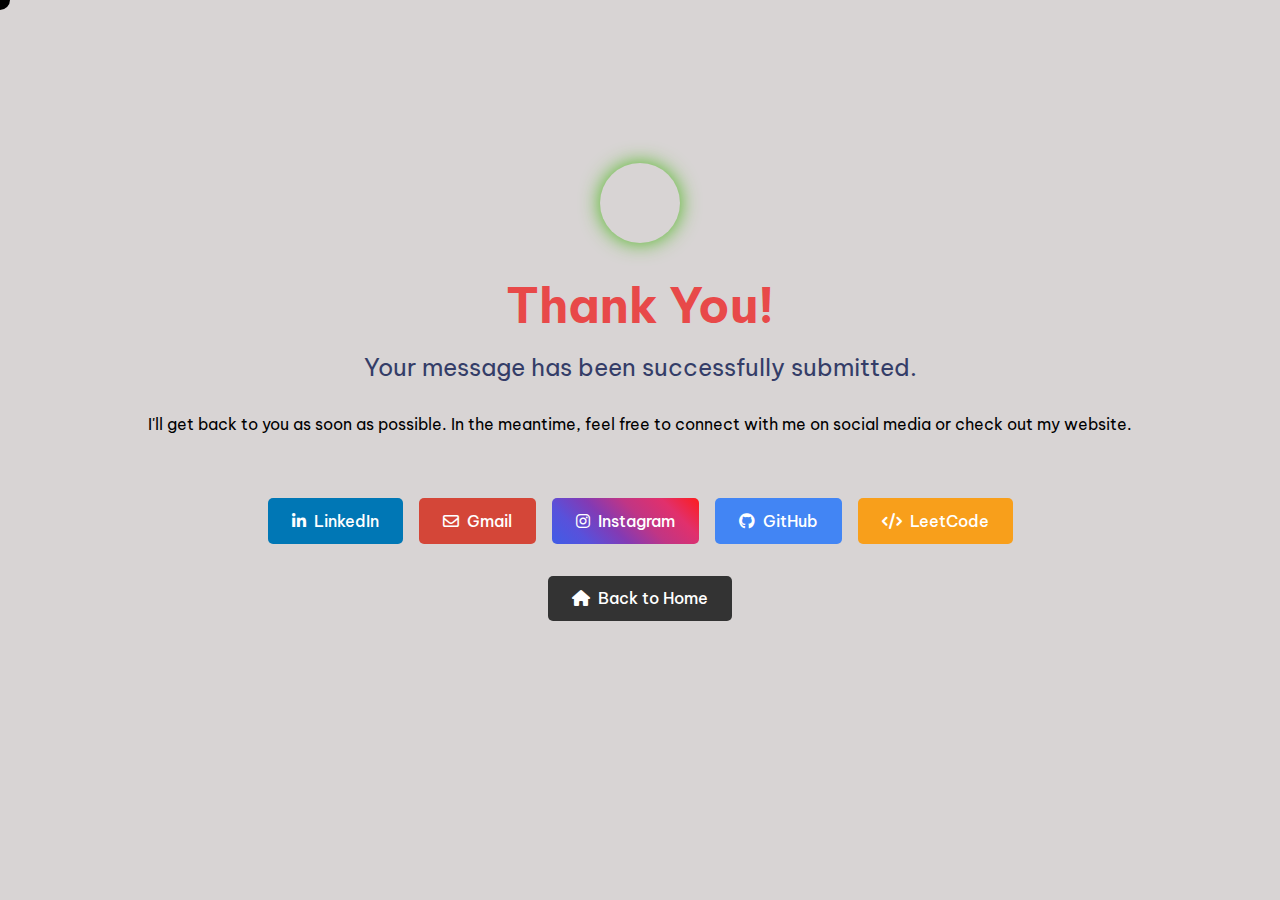
<file: thank-you.html>
<!DOCTYPE html>
<html lang="en">
<head>
  <meta charset="UTF-8" />
  <meta name="viewport" content="width=device-width, initial-scale=1.0"/>
  <title>Thank You - Sumit Kumar</title>
  <link rel="stylesheet" href="https://cdnjs.cloudflare.com/ajax/libs/font-awesome/6.5.1/css/all.min.css">
  <link rel="stylesheet" href="styles.css" />
  <style>
    .thank-you-container {
      min-height: 80vh;
      display: flex;
      flex-direction: column;
      justify-content: center;
      align-items: center;
      text-align: center;
      padding: 2rem;
    }
    
    .thank-you-message {
      margin-bottom: 2rem;
    }
    
    .thank-you-heading {
      font-size: 3rem;
      color: var(--bgOrange);
      margin-bottom: 1rem;
    }
    
    .thank-you-subheading {
      font-size: 1.5rem;
      margin-bottom: 2rem;
      color: #343d68;
    }
    
    .social-links {
      display: flex;
      flex-wrap: wrap;
      justify-content: center;
      gap: 1rem;
      margin-top: 2rem;
    }
    
    .social-button {
      display: flex;
      align-items: center;
      gap: 0.5rem;
      padding: 0.8rem 1.5rem;
      background-color: black;
      color: white;
      border: none;
      border-radius: 5px;
      font-size: 1rem;
      font-weight: 500;
      cursor: pointer;
      transition: all 0.3s ease;
      text-decoration: none;
    }
    
    .social-button:hover {
      transform: scale(1.05);
      box-shadow: 0 5px 15px rgba(0,0,0,0.2);
    }
    
    .linkedin {
      background-color: #0077B5;
    }
    
    .gmail {
      background-color: #D44638;
    }
    
    .instagram {
      background: linear-gradient(45deg, #405DE6, #5851DB, #833AB4, #C13584, #E1306C, #FD1D1D);
    }
    
    .website {
      background-color: #4285F4;
    }
    
    .home {
      background-color: #333;
      margin-top: 2rem;
    }
    
    .success-animation {
      margin-bottom: 2rem;
    }
    
    .checkmark {
      width: 80px;
      height: 80px;
      border-radius: 50%;
      display: block;
      stroke-width: 2;
      stroke: #4bb71b;
      stroke-miterlimit: 10;
      box-shadow: 0 0 20px #4bb71b;
      animation: fill .4s ease-in-out .4s forwards, scale .3s ease-in-out .9s both;
      position: relative;
      margin: 0 auto;
    }
    
    .checkmark__circle {
      stroke-dasharray: 166;
      stroke-dashoffset: 166;
      stroke-width: 2;
      stroke-miterlimit: 10;
      stroke: #4bb71b;
      fill: none;
      animation: stroke 0.6s cubic-bezier(0.65, 0, 0.45, 1) forwards;
    }
    
    .checkmark__check {
      transform-origin: 50% 50%;
      stroke-dasharray: 48;
      stroke-dashoffset: 48;
      animation: stroke 0.3s cubic-bezier(0.65, 0, 0.45, 1) 0.8s forwards;
    }
    
    @keyframes stroke {
      100% {
        stroke-dashoffset: 0;
      }
    }
    
    @keyframes scale {
      0%, 100% {
        transform: none;
      }
      50% {
        transform: scale3d(1.1, 1.1, 1);
      }
    }
    
    @keyframes fill {
      100% {
        box-shadow: inset 0px 0px 0px 30px #4bb71b;
      }
    }
  </style>
</head>
<body style="background-color: #d8d4d4;">
  <div class="cursor-ball" id="cursorBall"></div>
  <canvas id="trailCanvas"></canvas>
  
  <div class="thank-you-container">
    <div class="success-animation">
      <svg class="checkmark" xmlns="http://www.w3.org/2000/svg" viewBox="0 0 52 52">
        <circle class="checkmark__circle" cx="26" cy="26" r="25" fill="none"/>
        <path class="checkmark__check" fill="none" d="M14.1 27.2l7.1 7.2 16.7-16.8"/>
      </svg>
    </div>
    
    <div class="thank-you-message">
      <h1 class="thank-you-heading">Thank You!</h1>
      <p class="thank-you-subheading">Your message has been successfully submitted.</p>
      <p>I'll get back to you as soon as possible. In the meantime, feel free to connect with me on social media or check out my website.</p>
    </div>
    
    <div class="social-links">
      <a href="https://www.linkedin.com/in/sumitksr" class="social-button linkedin" target="_blank">
        <i class="fab fa-linkedin-in"></i> LinkedIn
      </a>
      
      <a href="mailto:sumitksr4156@gmail.com" class="social-button gmail">
        <i class="far fa-envelope"></i> Gmail
      </a>
      
      <a href="https://www.instagram.com/_sk_3110/" class="social-button instagram" target="_blank">
        <i class="fab fa-instagram"></i> Instagram
      </a>
      
      <a href="https://github.com/sumitksr" class="social-button website" target="_blank">
        <i class="fab fa-github"></i> GitHub
      </a>
      
      <a href="https://leetcode.com/u/sumitksr/" class="social-button" style="background-color: #F89F1B;" target="_blank">
        <i class="fas fa-code"></i> LeetCode
      </a>
    </div>
    
    <a href="index.html" class="social-button home">
      <i class="fas fa-home"></i> Back to Home
    </a>
  </div>
  
  <!-- Scripts -->
  <script src="cursor-animation.js"></script>
</body>
</html>
</file>
<file: styles.css>
@import url("https://fonts.googleapis.com/css2?family=Be+Vietnam+Pro:wght@300&display=swap");

* {
  margin: 0;
  padding: 0;
  font-family: "Be Vietnam Pro", sans-serif;
  scroll-behavior: smooth;
  cursor: none; /* Hide the default cursor */
}
:root {
  --bgOrange: #e84949;
}
/* Cursor Trail CSS */
.cursor-ball {
  position: fixed;
  top: 0;
  left: 0;
  width: 20px;
  height: 20px;
  background: #000000;
  border-radius: 50%;
  pointer-events: none;
  transform: translate(-50%, -50%);
  z-index: 9999;
  transition: transform 0.05s ease;
}

#trailCanvas {
  position: fixed;
  top: 0;
  left: 0;
  z-index: 9998;
  pointer-events: none;
  width: 100%;
  height: 100%;
  background-color: transparent;
}


#wrapper {
  position: relative;
  overflow-x: hidden;
  width: 100%;
}

.container {
  max-width: 1200px;
  width: 90%;
  margin: 0 auto;
}

.navbar {
  display: flex;
  justify-content: space-between;
  align-items: center;
  padding-top: 0.5rem;
}

.logo {
  width: 80px;
}

.logo-container {
  display: flex;
  align-items: center;
}

.logo-text {
  margin-left: -0.2rem;
  font-size: 28px;
}

.nav-items {
  display: flex;
  gap: 1rem;
  padding: 0 4rem;
}

.nav-items div {
  font-size: 20px;
  font-weight: 500;
  cursor: pointer;
  padding: 0.5rem 1rem;
  border-radius: 5px;
  position: relative;
  overflow: hidden;
  transition: color 0.3s ease-in-out;
}

.nav-items div::after {
  content: "";
  position: absolute;
  left: 0;
  bottom: 0;
  width: 100%;
  height: 100%;
  background-color: black;
  z-index: -1;
  transform: scaleX(0);
  transform-origin: left;
  transition: transform 0.4s ease-in-out;
}

.nav-items div:hover::after {
  transform: scaleX(1);
}

.nav-items div:hover {
  color: #d8d4d4 !important;
}

.nav-items a {
  text-decoration: none;
  color: inherit;
  position: relative;
  z-index: 1;
}

.hero-section{
  position:relative;
  display:flex;
  justify-content: center;
  align-items: center;

  gap: 5rem;
  margin: 2rem auto;
  left:0;
  padding: 0 1rem;
  padding-bottom: 8rem;
}

.faded-text{
  position:absolute;
  user-select:none;
  font-size: 7em;
  color:#2e3b55;
  left: 0;
  padding-left:2rem ;
  bottom: -15%;
  font-weight: bold;
  transition: all 3s;
}

.hero-section-left{
  /* width:50%; */
  display: flex;
  flex-direction: column;
  justify-content:left;
  padding-left: 3rem;
  gap: 2rem;
  
}

.hero-section-heading{
  font-size: 35px;
  color: #343d68;
  font-weight: 500;
}

.role{
  color: #4e45d5;
  font-weight: 800;
}

.hero-section-sub-heading{
  font-size: 45px;
  line-height: 45px;
}

.hero-section-description{
  margin-top: 1rem;
  width: 70%;
  font-weight: 500;
}

.btn-pink {
  background-color: black ;
  width: fit-content;
  color: white;
  padding: 0.5rem 1.5rem; 
  font-size: 16px; 
  box-shadow: 5px 5px 7px 0px #0000003f;
  cursor: pointer;
  transition: all 0.5s;
  font-weight: 500;
  border: solid 3px transparent;
  position: relative;
  z-index: 1;
  
}
.btn-pink::before {
  content: "";
  position: absolute;
  background-color: #fff;
  top: 0px;
  left: 0;
  right: 0;
  bottom: 0px;
  z-index: -1;
  transform: scaleX(0);
  transform-origin: left;
  transition: all 0.8s;
}
.btn-pink:hover::before {
  transform: scaleX(1);
}
.btn-pink:hover {
  border:  3px solid black;
  color: black;
}

.hero-section-right{
  position:relative;
  display: flex;
  justify-content: right;
  
  padding-right: 3rem;
  
}

.absolute{
  position:absolute;
}

.user-image{
  padding:2.5rem;
  filter:grayscale(1);
  transition:all 1s;
  animation: scaleImage 5s linear infinite;
  max-width: 1000px;
  margin: 0 auto;
}

.user-image img{
  z-index:-9;
  width: 100%;
  height: auto;
  max-height: 1400px;
  object-fit: cover;
  
  box-shadow: 0 5px 15px rgba(0,0,0,0.3);
}

@keyframes scaleImage {

  0%{
      filter:grayscale(0);
      transform:scale(1);
      
  }

  50%{
      transform:scale(1.1);
      filter:grayscale(1);
      box-shadow: 3px 3px 10px black;
  }

  100%{
      transform:scale(1);
      filter:grayscale(0);
  }
  
}
.project-section{
  background-color: #2e3b55;
  margin-top: 4rem;
  padding-bottom: 4rem;
  border-radius: 0 0 30px 30px;
  color: white;
}

.page-header{
  font-size: 90px;
  text-align: center;
  color: white;
  padding-top: 30px;
}
.project-container{
  max-width: 1000px;
  margin: 0 auto;
  padding: 3rem 0;
  display: flex;
  flex-direction: column;
  gap: 120px;
  
}
.project-card{
  width: 90%;
  height: 500px;
  /* background-image: url(./images/projects/Project1.png); */
  background-size: cover;
  background-repeat: no-repeat;
  position: relative;
  box-shadow: 0px 0px 40px #1f1f1f;

}
.project-card::after{
  content: "";
  position: absolute;
  top:0;
  left: 0;
  right: 0;
  bottom: 0;
  background-color: #1f1f1f9a;
  z-index: 0;
  /* transform: scaleX(1); */
}
.project-card::before{
  content:"";
  position: absolute;
  top:0;
  left: 0;
  right: 0;
  bottom: 0;
  background: linear-gradient(45deg,#343d68,#343d68be,#343d687c);
  transform: scaleX(0);
  transform-origin: left;
  transition: all 0.6s;
  z-index: 1;
}
.project-card:hover::before{
  transform: scaleX(1);
}
.project-number{
  position: absolute;
  font-size: 160px;
  font-weight: 600;
  color: white;
  z-index: 10;
  opacity: 0;
}
.project-number-right{
  right: -40px;
  top: -45px;
}
.project-number-left{
  left: -40px; 
  top: -45px;
}
.project-content{
  position: absolute;
  display: flex;
  flex-direction: column;
  color :white;
  padding: 2em;
  bottom: 20%;
  z-index: 5;
  gap: 1em;
  transition: all 0.5s;
}
.project-content-left{
  left: 10%;

}
.project-content-right{
  right: 10%;

}
.project-skills-container{
  width: 50%;
  display: flex;
  gap: 10px;
  flex-wrap: wrap;
}
.project-skill{
  width: 30px ;
}
.project-heading{
  font-size: 45px;
  font-weight: bold;
  line-height: 3rem;

}
.project-subHeading{
  width: 70%;
  font-size: 15px;
  font-style: italic;
}
.btn-grp{
  display: flex;
  gap: 0.9rem;
  margin-top: center;
}
 .icon{
  cursor: pointer;
  color: white;
  font-size: 30px;
  transition: all 0.5s;
 }
 .icon:hover{
  color:var(--bgOrange);
  transition: all 0.5s;
}

.project-card:hover .project-content{
  transform:scale(1.1);
}
.project-card:hover .project-number{
  opacity: 1;
  transition: all 0.8s;
}

#project1{
  background-image: url(./images/projects/Project1.png);
}

#project2{
  margin-left:120px;
  background-image: url(./images/projects/Project2.png);
}
#project3{
  background-image: url(./images/projects/Project3.jpg);
}
#project4{
  margin-left:120px;
  background-image: url(./images/projects/Project4.jpg);
}


@media (max-width: 768px) {
  /* Navbar Adjustments */
  .circle {
    display: block;
  
  }
  .navbar {
    flex-direction: column;
    align-items: center;
    padding: 0.5rem;
  }
  .nav-items {
    flex-direction: column;
    gap: 0.5rem;
    padding: 0;
  }
  .logo {
    width: 60px;
  }

  /* Hero Section Adjustments */
  .hero-section {
    flex-direction: column;
    gap: 2rem;
    padding: 0 1rem;
  }
  .hero-section-left {
    padding-left: 1.5rem;
  }
  .hero-section-right {
    padding-right: 1.5rem;
  }
  .hero-section-heading {
    font-size: 28px;
  }
  .hero-section-sub-heading {
    font-size: 35px;
    line-height: 40px;
  }
  .hero-section-description {
    width: 90%;
  }

  /* Projects Section Adjustments */
  .project-section {
    padding: 2rem;
  }
  .project-container {
    gap: 60px;
    padding: 2rem 1rem;
  }
  .project-card {
    width: 100%;
    height: 350px;
  }
  .project-content {
    bottom: 15%;
    padding: 1rem;
  }
  .project-heading {
    font-size: 32px;
    line-height: 2.5rem;
  }
  .project-subHeading {
    font-size: 13px;
    width: 90%;
  }
}

@media (max-width: 480px) {
  /* Navbar Adjustments for Mobile */
  .circle {
    display: block;
  
  }
  .navbar {
    flex-direction: column;
    align-items: center;
    padding: 0.5rem 0;
  }
  .circle {
    display: none;
  }
  .nav-items {
    flex-direction: column;
    gap: 0.5rem;
    margin-top: 0.5rem;
  }
  .logo {
    width: 50px;
  }

  /* Hero Section Adjustments for Mobile */
  .hero-section {
    flex-direction: column;
    align-items: center;
    padding: 1rem;
    gap: 1rem;
  }
  .hero-section-left, 
  .hero-section-right {
    padding: 0;
    text-align: center;
  }
  .hero-section-heading {
    font-size: 24px;
    margin-bottom: 0.5rem;
  }
  .hero-section-sub-heading {
    font-size: 28px;
    line-height: 1.2;
    margin-bottom: 0.5rem;
  }
  .hero-section-description {
    width: 100%;
    font-size: 14px;
    line-height: 1.4;
    margin: 0 auto;
  }

    .page-header {
      padding-top: 30px;
      color: var(--bgOrange);
      text-align: center;
      font-size: 40px;
    }
    .project-container {
      padding: 5px;
      margin: 10px;
      gap: 60px;
    }
    .project-card {
      width: 100%;
      height: 300px;
    }
    .project-card {
      background-size: cover;
      background-position: center;
    }
    .project-content {
      scale: 0.5;
      bottom: 0;
      left: 0;
      right: 0;
      top: 0;
    }
    .project-content-left {
      left: 0;
    }
    .project-heading {
      font-size: 40px;
      width: 100%;
    }
    .project-sub-heading {
      width: 100%;
    }
    #project2 {
      margin-left: 0;
    }
    #project4 {
      margin-left: 0;
    }
    .project-skill-container {
      width: 100%;
    }
    .project-skill {
      width: 35px;
    }
    .project-card:hover .project-number {
      display: none;
    }
    .project-card:hover .project-content {
      scale: 0.55;
    }
  }


  .skills-container{
    position: relative;
    display: flex;
    align-items: center;
    padding: 2rem;
    padding-top: 5rem;
    margin: 10rem auto;
    gap: 30px;
    width: 100%;
    background-color: white;
    border-radius: 30px;
  }

.skill-container-left{
  width:50%;
  display:flex;
  flex-direction:column;
  padding-left: 3rem;
}

.skill-container-right{
  display: flex;
  flex-direction: column;
  flex-wrap: wrap;
  /* width:50%; */
  position: relative;
  gap: 1rem;
  justify-content: center;
  align-items: center;
  padding-right: 3rem;
  max-width: 500px;
  margin-top: 0;
}

.tech-stack-container {
  display: flex;
  flex-wrap: wrap;
  gap: 0.5rem;
  justify-content: center;
  align-items: center;
  margin-top: 0;
  position: relative;
  z-index: 1;
}

.skills-logo{
  width: 80px;
  height: 80px;
  object-fit: contain;
  transition: all 0.5s;
}

.skills-logo:hover{
  transform:scale(1.2);
}

.skill-heading{
  font-size:50px;
  font-style: bold;
  color: var(--bgOrange);
  line-height: 50px;
}

.caps{
  font-size:90px;
}

.skill-subHeading{
  margin-top: 1rem;
  width:85%;
  text-align: justify;
  color: #000000;
}

.skill-subHeading p{
  margin:15px 0;
}
.contactus-form-container{
  width: 100%;
  background-color: #2e3b55;
  color: white;
  padding-bottom: 4rem;
  padding-top: 1rem;
  margin-bottom: 0;
  border-radius: 30px 30px 0 0;
  margin-top: 4rem;
  display: flex;
  align-items: center;
  justify-content: center;
}

.contactus-heading{
  font-size: 5em;
  color: white;
  padding-top: 2rem;
}
.contactus-sub-heading{
  font-size: 2rem;
  color: #ffffffcc;
  text-transform: capitalize;
}
.form{
  display: flex;
  flex-direction: column;
  gap: 30px;
  width: 70%;
  margin: 2rem 5rem ;
}


.formfield-container{
  width: 100%;

}
.formfield{
  width: 100%;
  height: 42px;
  padding: 0 2rem;
  font-size: 18px;
  border-radius: 5px;
  box-shadow: 0px 0px 10px #1f1f1f; 
  font-weight: 500;
  border: none;
  margin-TOP: 28px;
}
.formfield-textarea{
  height: auto;
  padding-top:1rem;
 
}
.btn-pink[type="submit"]{
  border: none;
  font-size: 1.4rem;
  margin: 1rem 0;
  position: relative;
  transition: transform 0.3s ease-out;
}

.btn-pink[type="submit"]:hover{
  scale: 0.9;
}

.submit-icon{
  padding: 0 1rem;
  font-size: 1.5rem;
}
footer{
  position: absolute;
  margin-top: -1px;
  background-color: #343d68;
  padding: 5rem;
  width: 100%;
  box-sizing: border-box;
}
.footer-wrapper{
  display: flex;
  
  justify-content: space-between;
  padding: 1.2rem;
  gap: 1rem;
  align-items: center;
}
.footer-faded-text {
  position: absolute;
  left: 0;
  bottom: 0;
  color: #535c87;
  user-select: none;
  font-size: 5em;
  opacity: 0.5;
}

.link-wrapper {
  display: flex;
  gap: 1.2rem;
}

.link-wrapper div a {
  color: white;
  text-decoration: none;
  transition: all 0.6s;
}
.link-wrapper div a:hover{
  color: var(--bgOrange);
}

.icon-wrapper{
  display: flex;
  gap: 1rem;
}

.icon-wrapper .icon,
.icon{
  font-size: 22px;
}

/* Remove the blob animation */
.blob-style{
  position: absolute;
  z-index: -5;
  animation: blobAnimate 3s linear infinite;
  top: 50%;
  left: 50%;
  transform: translate(-50%, -50%) scale(0.6);
}

@keyframes blobAnimate {
  50%{
    top:54%;
    left:46%;
  }
}

body {
  margin: 0;
  padding: 0;
  overflow-x: hidden;
  width: 100%;
}
</file>
